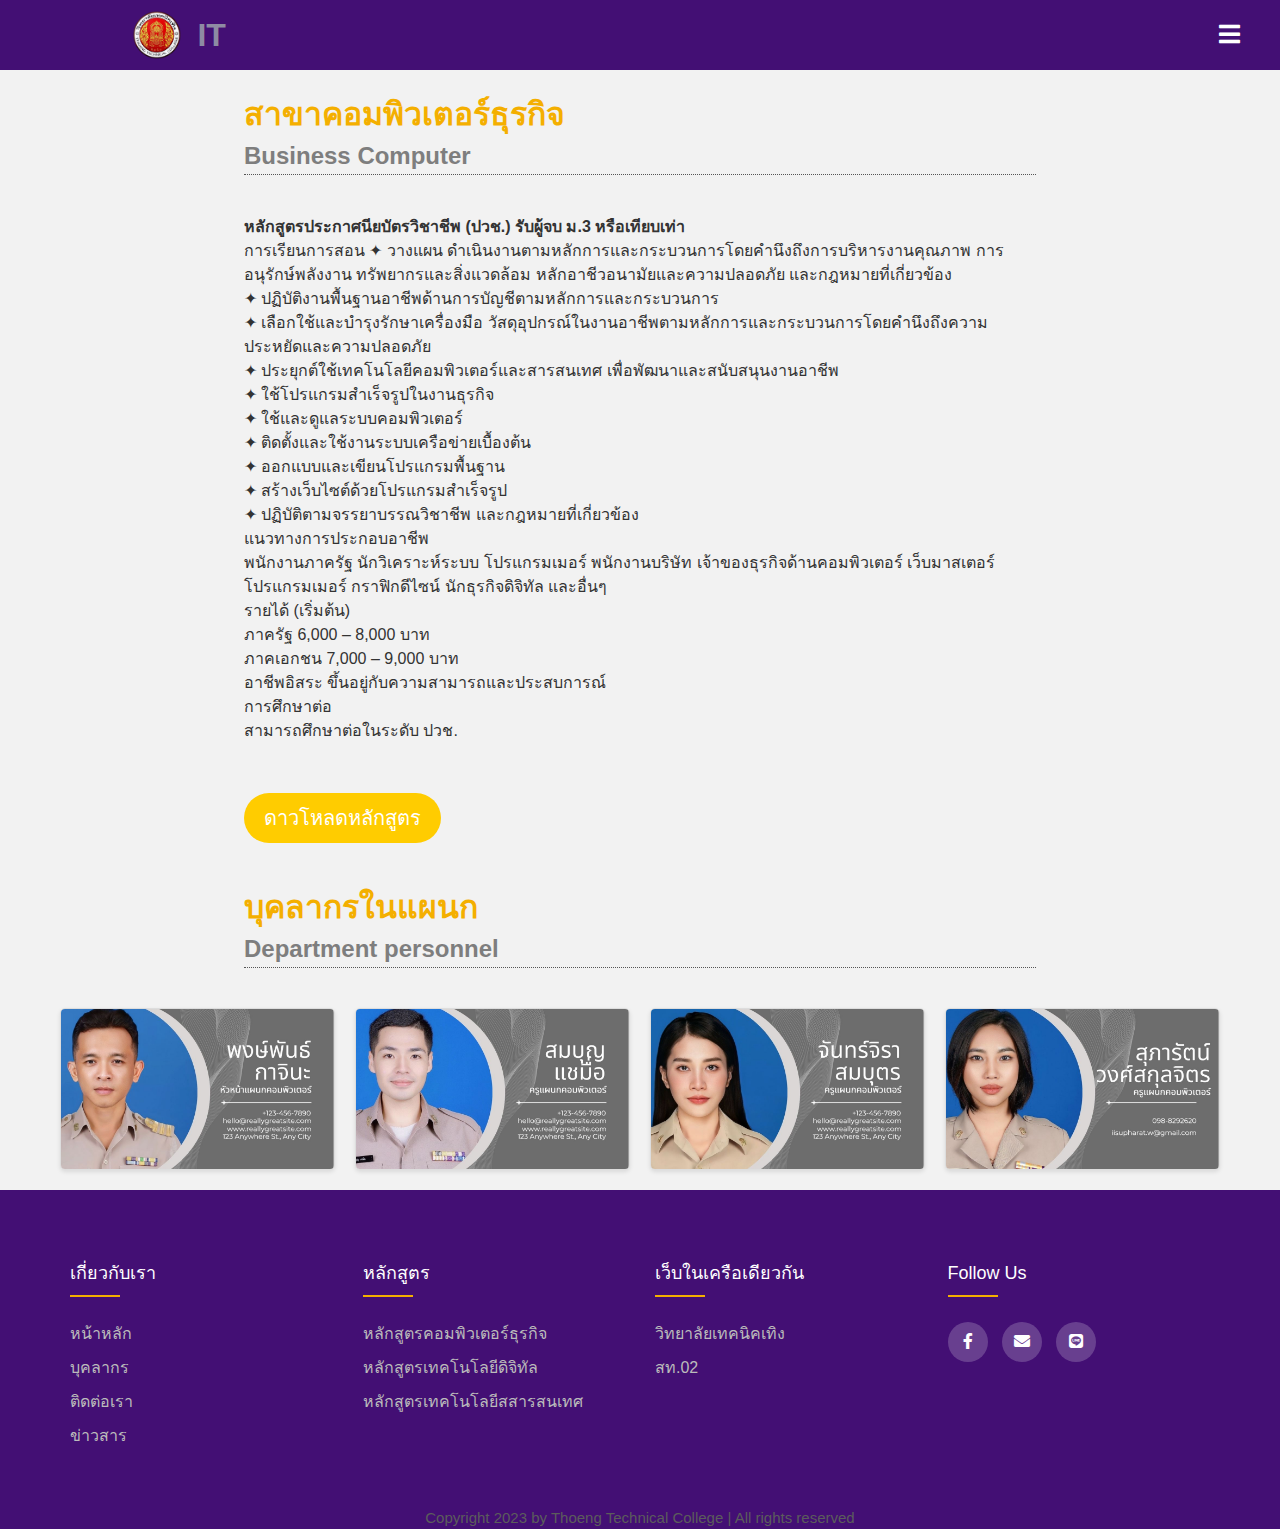
<file: Bisines computer.html>
<!DOCTYPE html>
<html lang="en">
<head>
    <meta charset="UTF-8">
    <meta name="viewport" content="width=device-width, initial-scale=1.0">
    <title>สาขาคอมพิวเตอร์ธุรกิจ</title>
    <link rel="icon" href="img/nnnnnn.png" type="image/x-icon">
    <link rel="stylesheet" href="https://cdnjs.cloudflare.com/ajax/libs/font-awesome/5.15.3/css/all.min.css"/>
    <link rel="stylesheet" href="styles/footer.css">
    <link rel="stylesheet" href="styles/All iT.css">
    <link rel="stylesheet" href="styles/navbar.css">
</head>
<body>

    <!-- navbar -->
    <nav>
        <div class="logo">
            <img src="img/nnnnnn.png" alt="Logo" class="logo-img">
            <div class="logo-text">
                <h2>เทคโนโลยีสารสนเทศ</h2>
                <h1> <a href="#">IT</a></h1>
                <h3>Information Technology </h3>
            </div>
        </div>
        <div class="menu-toggle" id="menuToggle">
            <i class="fas fa-bars"></i>
        </div>
        <ul id="menu">
          <li><a href="index.html">หน้าหลัก</a></li>
          <li>
            <a href="หลักสูตร.html">หลักสูตร</a>
            <ul>
                <li><a href="Digital.html">หลักสูตรเทคโนโลยีดิจิทัล</a></li>
                <li><a href="Bisines computer.html">หลักสูตรคอมพิวเตอร์ธุรกิจ</a></li>
                <li><a href="infomasion IT.html">หลักสูตรเทคโนโลยีสสารสนเทศ</a></li>
                 
            </ul>
        </li>
          <li><a href="บุคลากร.html">บุคลากร</a></li>
          <li><a href="ข่าวสาร.html">ข่าวสาร</a></li>
          <li>
            <a href="#">เกี่ยวกับเรา</a>
            <ul>
                <li><a href="https://www.youtube.com/watch?v=sLkXaR4uxLA">เพลงประจำวิทยาลัย</a></li>
                <li><a href="ติดต่อเรา.html">ติดต่อเรา</a></li>
            </ul>
        </li>
        </ul>
    </nav>



<script>
    // script.js
    document.addEventListener('DOMContentLoaded', function () {
        const menuToggle = document.getElementById('menuToggle');
        const menu = document.getElementById('menu');

        menuToggle.addEventListener('click', function () {
            menu.classList.toggle('show');
        });
    });
</script>


<!-- ส่วนข่าวสาร -->
<div class="hed">
    <h1>สาขาคอมพิวเตอร์ธุรกิจ</h1>
    <h2>Business Computer</h2>
</div>
<div class="txte">
    <h4>หลักสูตรประกาศนียบัตรวิชาชีพ (ปวช.) รับผู้จบ ม.3 หรือเทียบเท่า</h4>
    <p>
        การเรียนการสอน

        ✦ วางแผน ดําเนินงานตามหลักการและกระบวนการโดยคํานึงถึงการบริหารงานคุณภาพ การอนุรักษ์พลังงาน ทรัพยากรและสิ่งแวดล้อม หลักอาชีวอนามัยและความปลอดภัย
        
        และกฎหมายที่เกี่ยวข้อง<br>
        
        
        ✦ ปฏิบัติงานพื้นฐานอาชีพด้านการบัญชีตามหลักการและกระบวนการ<br>
        
        
        ✦ เลือกใช้และบํารุงรักษาเครื่องมือ วัสดุอุปกรณ์ในงานอาชีพตามหลักการและกระบวนการโดยคํานึงถึงความประหยัดและความปลอดภัย<br>
        
        
        ✦ ประยุกต์ใช้เทคโนโลยีคอมพิวเตอร์และสารสนเทศ เพื่อพัฒนาและสนับสนุนงานอาชีพ<br>
        
        
        ✦ ใช้โปรแกรมสําเร็จรูปในงานธุรกิจ<br>
        
        
        ✦ ใช้และดูแลระบบคอมพิวเตอร์<br>
        
        
        ✦ ติดตั้งและใช้งานระบบเครือข่ายเบื้องต้น<br>
        
        
        ✦ ออกแบบและเขียนโปรแกรมพื้นฐาน<br>
        
        
        ✦ สร้างเว็บไซต์ด้วยโปรแกรมสําเร็จรูป<br>
        
        
        ✦ ปฏิบัติตามจรรยาบรรณวิชาชีพ และกฎหมายที่เกี่ยวข้อง<br>
        
        
        
        แนวทางการประกอบอาชีพ<br>
        
        พนักงานภาครัฐ นักวิเคราะห์ระบบ โปรแกรมเมอร์ พนักงานบริษัท เจ้าของธุรกิจด้านคอมพิวเตอร์ เว็บมาสเตอร์ โปรแกรมเมอร์ กราฟิกดีไซน์ นักธุรกิจดิจิทัล และอื่นๆ<br>
        
        
        รายได้ (เริ่มต้น)<br>
        
        ภาครัฐ 6,000 – 8,000 บาท<br>
        
        
        ภาคเอกชน 7,000 – 9,000 บาท<br>
        
        
        อาชีพอิสระ ขึ้นอยู่กับความสามารถและประสบการณ์<br>
        
        
        
        การศึกษาต่อ<br>
        
        สามารถศึกษาต่อในระดับ ปวช.
    </p>
    <div class="view-all">
        <a href="#">ดาวโหลดหลักสูตร</a>
    </div>
</div>

<div class="hed">
    <h1>บุคลากรในแผนก</h1>
    <h2>Department personnel</h2>
</div>

<main class="news-grid">
    <div class="news-item">
        <img src="img/1.jpg" alt="ข่าว 1" onclick="openImageModal(this)">
    </div>
    <div class="news-item">
        <img src="img/2.jpg" alt="ข่าว 1" onclick="openImageModal(this)">
    </div>
    <div class="news-item">
        <img src="img/3.jpg" alt="ข่าว 1" onclick="openImageModal(this)">
    </div>
    <div class="news-item">
        <img src="img/4.jpg" alt="ข่าว 1" onclick="openImageModal(this)">
    </div>
</main>
<div id="imageModal" class="modal">
    <span class="close" onclick="closeImageModal()">&times;</span>
    <img class="modal-content" id="modalImage">
    <!-- ปุ่มปิดโมดอล -->
    <button class="close-btn" onclick="closeImageModal()">ปิด</button>
</div>

<script>
  function openImageModal(imgElement) {
    var modal = document.getElementById("imageModal");
    var modalImg = document.getElementById("modalImage");
    modal.style.display = "block";
    modalImg.src = imgElement.src;
}

function closeImageModal() {
    var modal = document.getElementById("imageModal");
    modal.style.display = "none";
}
</script>



     <!-- ส่วนท้าย -->

 <footer class="footer">
    <div class="container">
        <div class="row">
            <div class="footer-col">
                <h4>เกี่ยวกับเรา</h4>
                <ul>
                    <li><a href="index.html">หน้าหลัก</a></li>
                    <li><a href="บุคลากร.html">บุคลากร</a></li>
                    <li><a href="ติดต่อเรา.html">ติดต่อเรา</a></li>
                    <li><a href="ข่าวสาร.html">ข่าวสาร</a></li>
                </ul>
            </div>
            <div class="footer-col">
                <h4>หลักสูตร</h4>
                <ul>
                    <li><a href="Bisines computer.html">หลักสูตรคอมพิวเตอร์ธุรกิจ</a></li>
                    <li><a href="Digital.html">หลักสูตรเทคโนโลยีดิจิทัล</a></li>
                    <li><a href="infomasion IT.html">หลักสูตรเทคโนโลยีสสารสนเทศ</a></li>
                </ul>
            </div>
            <div class="footer-col">
                <h4>เว็บในเครือเดียวกัน</h4>
                <ul>
                    <li><a href="http://technicalthoeng.ac.th/index01.html">วิทยาลัยเทคนิคเทิง</a></li>
                    <li><a href="https://std2018.vec.go.th/web/Index.htm?mode=index">สท.02</a></li>
                </ul>
            </div>
            <div class="footer-col">
                <h4>follow us</h4>
                <div class="social-links">
                    <a href="https://www.facebook.com/BCthoeng"><i class="fab fa-facebook-f"></i></a> <!-- Facebook logo -->
                    <a href="#"><i class="fas fa-envelope"></i></a> <!-- Email logo -->
                    <a href="#"><i class="fab fa-line"></i></a> <!-- LINE logo -->
                </div>
            </div>
            
    <div class="tage">
        <p>Copyright 2023 by Thoeng Technical College | All rights reserved</p>
    </div>
</footer>
</body>
</html>
</file>
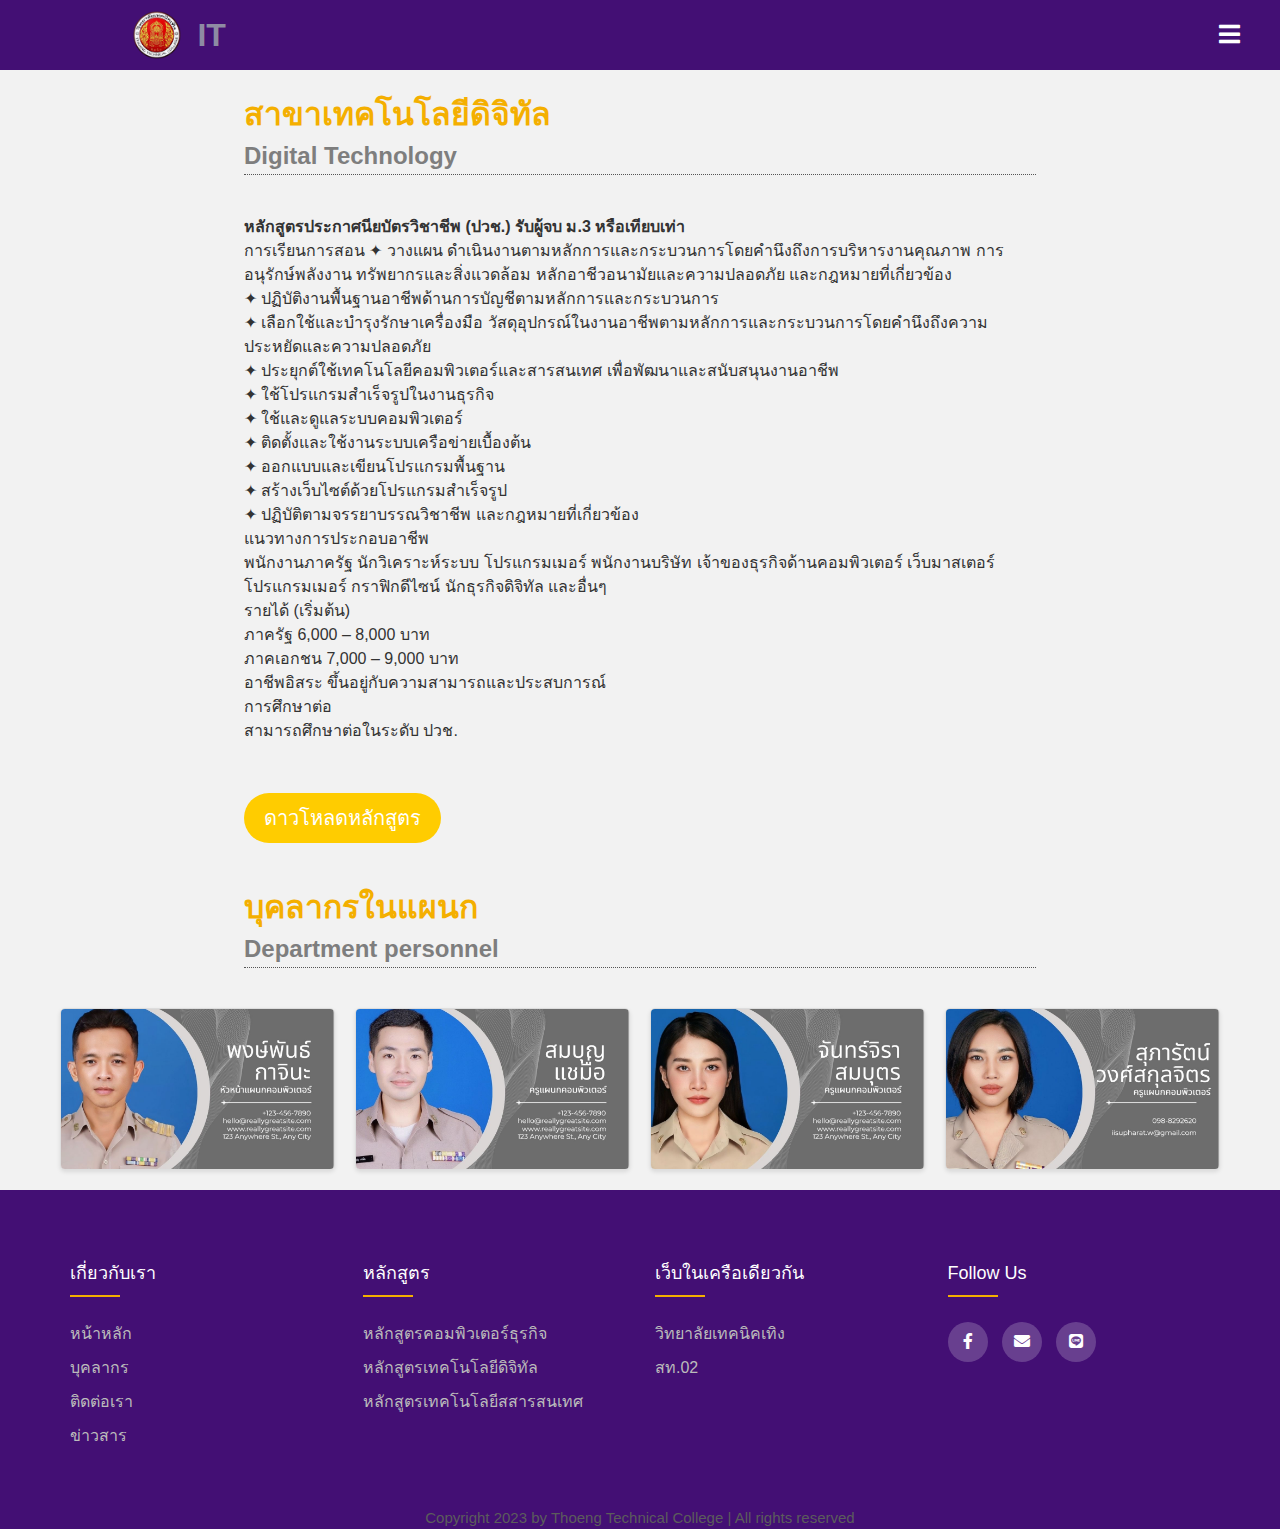
<file: Digital.html>
<!DOCTYPE html>
<html lang="en">
<head>
    <meta charset="UTF-8">
    <meta name="viewport" content="width=device-width, initial-scale=1.0">
    <title>สาขาวิชาเทคโนโลยีดิจิทัล</title>
    <link rel="icon" href="img/nnnnnn.png" type="image/x-icon">
    <link rel="stylesheet" href="https://cdnjs.cloudflare.com/ajax/libs/font-awesome/5.15.3/css/all.min.css"/>
    <link rel="stylesheet" href="styles/footer.css">
    <link rel="stylesheet" href="styles/All iT.css">
    <link rel="stylesheet" href="styles/navbar.css">
</head>
<body>

   <!-- navbar -->
   <nav>
    <div class="logo">
        <img src="img/nnnnnn.png" alt="Logo" class="logo-img">
        <div class="logo-text">
            <h2>เทคโนโลยีสารสนเทศ</h2>
            <h1> <a href="#">IT</a></h1>
            <h3>Information Technology </h3>
        </div>
    </div>
    <div class="menu-toggle" id="menuToggle">
        <i class="fas fa-bars"></i>
    </div>
    <ul id="menu">
      <li><a href="index.html">หน้าหลัก</a></li>
      <li>
        <a href="หลักสูตร.html">หลักสูตร</a>
        <ul>
            <li><a href="Digital.html">หลักสูตรเทคโนโลยีดิจิทัล</a></li>
            <li><a href="Bisines computer.html">หลักสูตรคอมพิวเตอร์ธุรกิจ</a></li>
            <li><a href="infomasion IT.html">หลักสูตรเทคโนโลยีสสารสนเทศ</a></li>
             
        </ul>
    </li>
      <li><a href="บุคลากร.html">บุคลากร</a></li>
      <li><a href="ข่าวสาร.html">ข่าวสาร</a></li>
      <li>
        <a href="#">เกี่ยวกับเรา</a>
        <ul>
            <li><a href="https://www.youtube.com/watch?v=sLkXaR4uxLA">เพลงประจำวิทยาลัย</a></li>
            <li><a href="ติดต่อเรา.html">ติดต่อเรา</a></li>
        </ul>
    </li>
    </ul>
</nav>




<script>
    // script.js
    document.addEventListener('DOMContentLoaded', function () {
        const menuToggle = document.getElementById('menuToggle');
        const menu = document.getElementById('menu');

        menuToggle.addEventListener('click', function () {
            menu.classList.toggle('show');
        });
    });
</script>


<!-- ส่วนข่าวสาร -->
<div class="hed">
    <h1>สาขาเทคโนโลยีดิจิทัล</h1>
    <h2>Digital Technology</h2>
</div>
<div class="txte">
    <h4>หลักสูตรประกาศนียบัตรวิชาชีพ (ปวช.) รับผู้จบ ม.3 หรือเทียบเท่า</h4>
    <p>
        การเรียนการสอน

        ✦ วางแผน ดําเนินงานตามหลักการและกระบวนการโดยคํานึงถึงการบริหารงานคุณภาพ การอนุรักษ์พลังงาน ทรัพยากรและสิ่งแวดล้อม หลักอาชีวอนามัยและความปลอดภัย
        
        และกฎหมายที่เกี่ยวข้อง<br>
        
        
        ✦ ปฏิบัติงานพื้นฐานอาชีพด้านการบัญชีตามหลักการและกระบวนการ<br>
        
        
        ✦ เลือกใช้และบํารุงรักษาเครื่องมือ วัสดุอุปกรณ์ในงานอาชีพตามหลักการและกระบวนการโดยคํานึงถึงความประหยัดและความปลอดภัย<br>
        
        
        ✦ ประยุกต์ใช้เทคโนโลยีคอมพิวเตอร์และสารสนเทศ เพื่อพัฒนาและสนับสนุนงานอาชีพ<br>
        
        
        ✦ ใช้โปรแกรมสําเร็จรูปในงานธุรกิจ<br>
        
        
        ✦ ใช้และดูแลระบบคอมพิวเตอร์<br>
        
        
        ✦ ติดตั้งและใช้งานระบบเครือข่ายเบื้องต้น<br>
        
        
        ✦ ออกแบบและเขียนโปรแกรมพื้นฐาน<br>
        
        
        ✦ สร้างเว็บไซต์ด้วยโปรแกรมสําเร็จรูป<br>
        
        
        ✦ ปฏิบัติตามจรรยาบรรณวิชาชีพ และกฎหมายที่เกี่ยวข้อง<br>
        
        
        
        แนวทางการประกอบอาชีพ<br>
        
        พนักงานภาครัฐ นักวิเคราะห์ระบบ โปรแกรมเมอร์ พนักงานบริษัท เจ้าของธุรกิจด้านคอมพิวเตอร์ เว็บมาสเตอร์ โปรแกรมเมอร์ กราฟิกดีไซน์ นักธุรกิจดิจิทัล และอื่นๆ<br>
        
        
        รายได้ (เริ่มต้น)<br>
        
        ภาครัฐ 6,000 – 8,000 บาท<br>
        
        
        ภาคเอกชน 7,000 – 9,000 บาท<br>
        
        
        อาชีพอิสระ ขึ้นอยู่กับความสามารถและประสบการณ์<br>
        
        
        
        การศึกษาต่อ<br>
        
        สามารถศึกษาต่อในระดับ ปวช.
    </p>
    <div class="view-all">
        <a href="#">ดาวโหลดหลักสูตร</a>
    </div>
</div>

<div class="hed">
    <h1>บุคลากรในแผนก</h1>
    <h2>Department personnel</h2>
</div>

<main class="news-grid">
    <div class="news-item">
        <img src="img/1.jpg" alt="ข่าว 1" onclick="openImageModal(this)">
    </div>
    <div class="news-item">
        <img src="img/2.jpg" alt="ข่าว 1" onclick="openImageModal(this)">
    </div>
    <div class="news-item">
        <img src="img/3.jpg" alt="ข่าว 1" onclick="openImageModal(this)">
    </div>
    <div class="news-item">
        <img src="img/4.jpg" alt="ข่าว 1" onclick="openImageModal(this)">
    </div>
</main>
<div id="imageModal" class="modal">
    <span class="close" onclick="closeImageModal()">&times;</span>
    <img class="modal-content" id="modalImage">
    <!-- ปุ่มปิดโมดอล -->
    <button class="close-btn" onclick="closeImageModal()">ปิด</button>
</div>

<script>
  function openImageModal(imgElement) {
    var modal = document.getElementById("imageModal");
    var modalImg = document.getElementById("modalImage");
    modal.style.display = "block";
    modalImg.src = imgElement.src;
}

function closeImageModal() {
    var modal = document.getElementById("imageModal");
    modal.style.display = "none";
}
</script>



    <!-- ส่วนท้าย -->

 <footer class="footer">
    <div class="container">
        <div class="row">
            <div class="footer-col">
                <h4>เกี่ยวกับเรา</h4>
                <ul>
                    <li><a href="index.html">หน้าหลัก</a></li>
                    <li><a href="บุคลากร.html">บุคลากร</a></li>
                    <li><a href="ติดต่อเรา.html">ติดต่อเรา</a></li>
                    <li><a href="ข่าวสาร.html">ข่าวสาร</a></li>
                </ul>
            </div>
            <div class="footer-col">
                <h4>หลักสูตร</h4>
                <ul>
                    <li><a href="Bisines computer.html">หลักสูตรคอมพิวเตอร์ธุรกิจ</a></li>
                    <li><a href="Digital.html">หลักสูตรเทคโนโลยีดิจิทัล</a></li>
                    <li><a href="infomasion IT.html">หลักสูตรเทคโนโลยีสสารสนเทศ</a></li>
                </ul>
            </div>
            <div class="footer-col">
                <h4>เว็บในเครือเดียวกัน</h4>
                <ul>
                    <li><a href="http://technicalthoeng.ac.th/index01.html">วิทยาลัยเทคนิคเทิง</a></li>
                    <li><a href="https://std2018.vec.go.th/web/Index.htm?mode=index">สท.02</a></li>
                </ul>
            </div>
            <div class="footer-col">
                <h4>follow us</h4>
                <div class="social-links">
                    <a href="https://www.facebook.com/BCthoeng"><i class="fab fa-facebook-f"></i></a> <!-- Facebook logo -->
                    <a href="#"><i class="fas fa-envelope"></i></a> <!-- Email logo -->
                    <a href="#"><i class="fab fa-line"></i></a> <!-- LINE logo -->
                </div>
            </div>
            
    <div class="tage">
        <p>Copyright 2023 by Thoeng Technical College | All rights reserved</p>
    </div>
</footer>
</body>
</html>
</file>
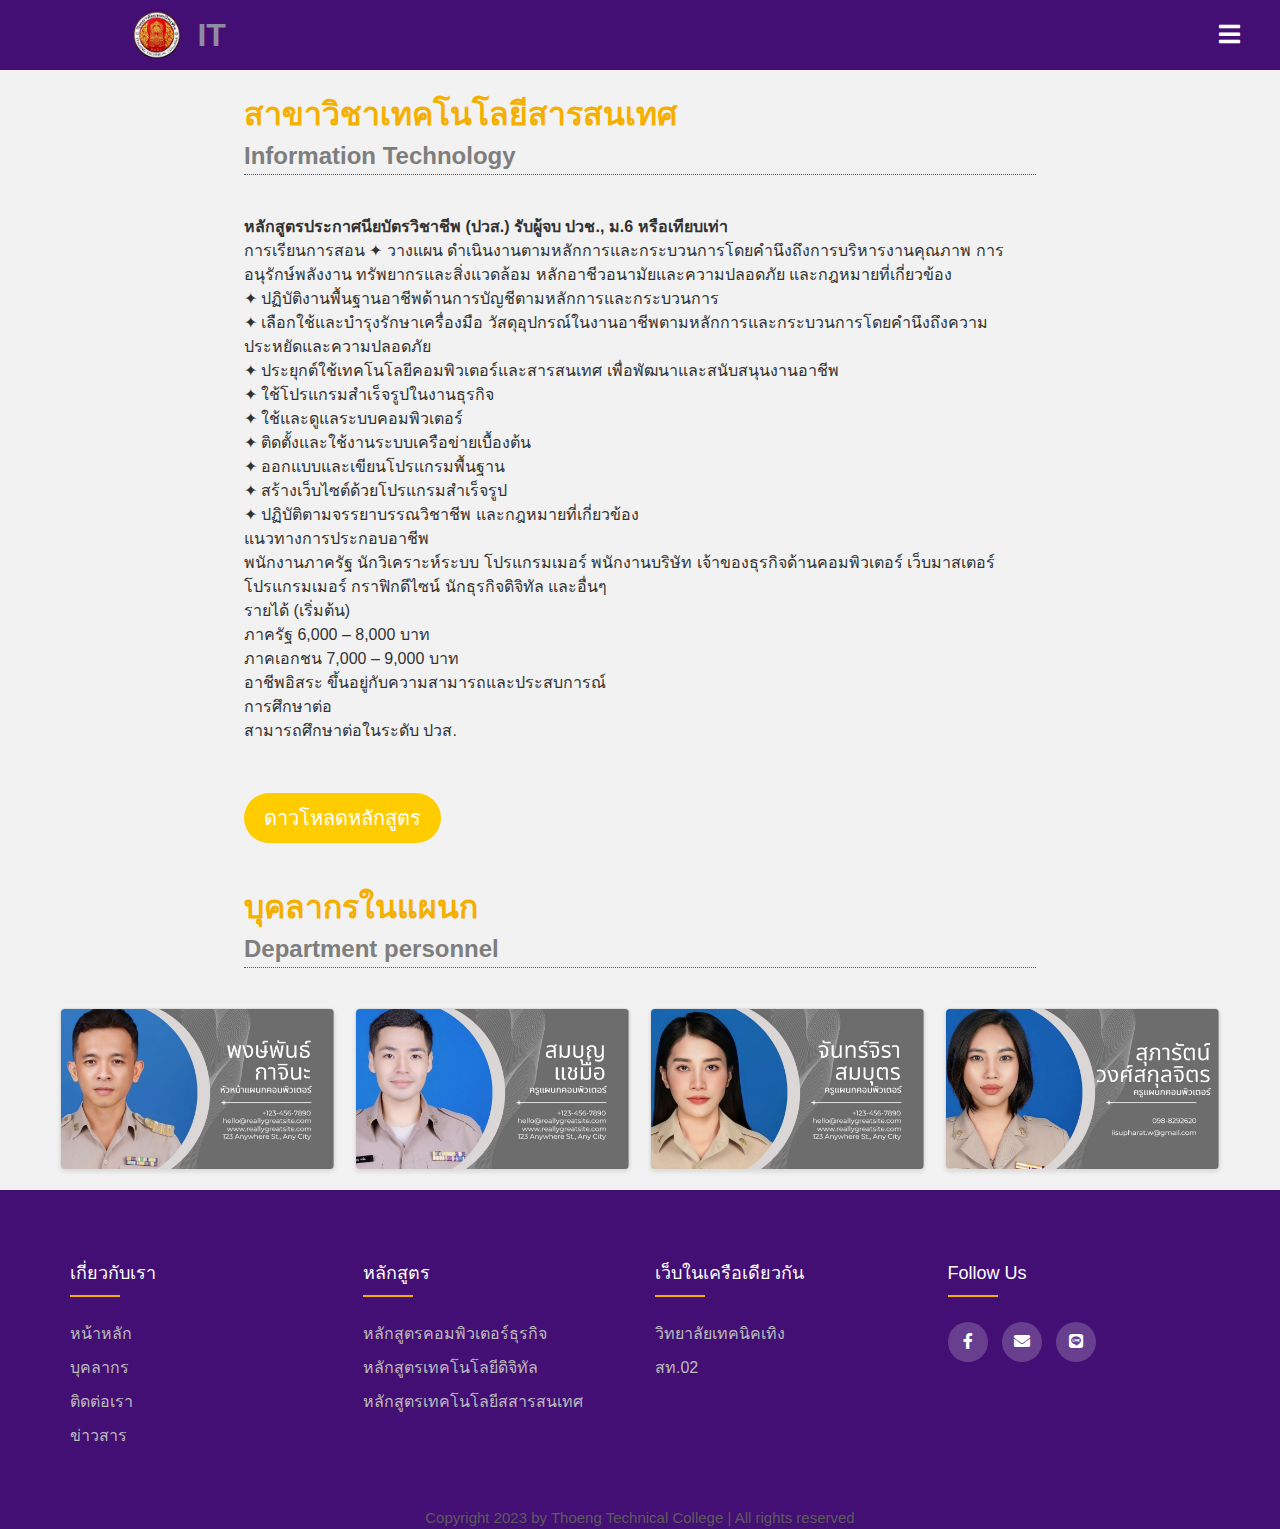
<file: infomasion IT.html>
<!DOCTYPE html>
<html lang="en">
<head>
    <meta charset="UTF-8">
    <meta name="viewport" content="width=device-width, initial-scale=1.0">
    <title>สาขาวิชาเทคโนโลยีสารสนเทศ</title>
    <link rel="icon" href="img/nnnnnn.png" type="image/x-icon">
    <link rel="stylesheet" href="https://cdnjs.cloudflare.com/ajax/libs/font-awesome/5.15.3/css/all.min.css"/>
    <link rel="stylesheet" href="styles/footer.css">
    <link rel="stylesheet" href="styles/All iT.css">
    <link rel="stylesheet" href="styles/navbar.css">
</head>
<body>

   <!-- navbar -->
   <nav>
    <div class="logo">
        <img src="img/nnnnnn.png" alt="Logo" class="logo-img">
        <div class="logo-text">
            <h2>เทคโนโลยีสารสนเทศ</h2>
            <h1> <a href="#">IT</a></h1>
            <h3>Information Technology </h3>
        </div>
    </div>
    <div class="menu-toggle" id="menuToggle">
        <i class="fas fa-bars"></i>
    </div>
    <ul id="menu">
      <li><a href="index.html">หน้าหลัก</a></li>
      <li>
        <a href="หลักสูตร.html">หลักสูตร</a>
        <ul>
            <li><a href="Digital.html">หลักสูตรเทคโนโลยีดิจิทัล</a></li>
            <li><a href="Bisines computer.html">หลักสูตรคอมพิวเตอร์ธุรกิจ</a></li>
            <li><a href="infomasion IT.html">หลักสูตรเทคโนโลยีสสารสนเทศ</a></li>
             
        </ul>
    </li>
      <li><a href="บุคลากร.html">บุคลากร</a></li>
      <li><a href="ข่าวสาร.html">ข่าวสาร</a></li>
      <li>
        <a href="#">เกี่ยวกับเรา</a>
        <ul>
            <li><a href="https://www.youtube.com/watch?v=sLkXaR4uxLA">เพลงประจำวิทยาลัย</a></li>
            <li><a href="ติดต่อเรา.html">ติดต่อเรา</a></li>
        </ul>
    </li>
    </ul>
</nav>




<script>
    // script.js
    document.addEventListener('DOMContentLoaded', function () {
        const menuToggle = document.getElementById('menuToggle');
        const menu = document.getElementById('menu');

        menuToggle.addEventListener('click', function () {
            menu.classList.toggle('show');
        });
    });
</script>


<!-- ส่วนข่าวสาร -->
<div class="hed">
    <h1>สาขาวิชาเทคโนโลยีสารสนเทศ</h1>
    <h2>Information Technology</h2>
</div>
<div class="txte">
    <h4>หลักสูตรประกาศนียบัตรวิชาชีพ (ปวส.) รับผู้จบ ปวช., ม.6 หรือเทียบเท่า</h4>
    <p>
        การเรียนการสอน

        ✦ วางแผน ดําเนินงานตามหลักการและกระบวนการโดยคํานึงถึงการบริหารงานคุณภาพ การอนุรักษ์พลังงาน ทรัพยากรและสิ่งแวดล้อม หลักอาชีวอนามัยและความปลอดภัย
        
        และกฎหมายที่เกี่ยวข้อง<br>
        
        
        ✦ ปฏิบัติงานพื้นฐานอาชีพด้านการบัญชีตามหลักการและกระบวนการ<br>
        
        
        ✦ เลือกใช้และบํารุงรักษาเครื่องมือ วัสดุอุปกรณ์ในงานอาชีพตามหลักการและกระบวนการโดยคํานึงถึงความประหยัดและความปลอดภัย<br>
        
        
        ✦ ประยุกต์ใช้เทคโนโลยีคอมพิวเตอร์และสารสนเทศ เพื่อพัฒนาและสนับสนุนงานอาชีพ<br>
        
        
        ✦ ใช้โปรแกรมสําเร็จรูปในงานธุรกิจ<br>
        
        
        ✦ ใช้และดูแลระบบคอมพิวเตอร์<br>
        
        
        ✦ ติดตั้งและใช้งานระบบเครือข่ายเบื้องต้น<br>
        
        
        ✦ ออกแบบและเขียนโปรแกรมพื้นฐาน<br>
        
        
        ✦ สร้างเว็บไซต์ด้วยโปรแกรมสําเร็จรูป<br>
        
        
        ✦ ปฏิบัติตามจรรยาบรรณวิชาชีพ และกฎหมายที่เกี่ยวข้อง<br>
        
        
        
        แนวทางการประกอบอาชีพ<br>
        
        พนักงานภาครัฐ นักวิเคราะห์ระบบ โปรแกรมเมอร์ พนักงานบริษัท เจ้าของธุรกิจด้านคอมพิวเตอร์ เว็บมาสเตอร์ โปรแกรมเมอร์ กราฟิกดีไซน์ นักธุรกิจดิจิทัล และอื่นๆ<br>
        
        
        รายได้ (เริ่มต้น)<br>
        
        ภาครัฐ 6,000 – 8,000 บาท<br>
        
        
        ภาคเอกชน 7,000 – 9,000 บาท<br>
        
        
        อาชีพอิสระ ขึ้นอยู่กับความสามารถและประสบการณ์<br>
        
        
        
        การศึกษาต่อ<br>
        
        สามารถศึกษาต่อในระดับ ปวส.
    </p>
    <div class="view-all">
        <a href="#">ดาวโหลดหลักสูตร</a>
    </div>
</div>

<div class="hed">
    <h1>บุคลากรในแผนก</h1>
    <h2>Department personnel</h2>
</div>

<main class="news-grid">
    <div class="news-item">
        <img src="img/1.jpg" alt="ข่าว 1" onclick="openImageModal(this)">
    </div>
    <div class="news-item">
        <img src="img/2.jpg" alt="ข่าว 1" onclick="openImageModal(this)">
    </div>
    <div class="news-item">
        <img src="img/3.jpg" alt="ข่าว 1" onclick="openImageModal(this)">
    </div>
    <div class="news-item">
        <img src="img/4.jpg" alt="ข่าว 1" onclick="openImageModal(this)">
    </div>
</main>
<div id="imageModal" class="modal">
    <span class="close" onclick="closeImageModal()">&times;</span>
    <img class="modal-content" id="modalImage">
    <!-- ปุ่มปิดโมดอล -->
    <button class="close-btn" onclick="closeImageModal()">ปิด</button>
</div>

<script>
  function openImageModal(imgElement) {
    var modal = document.getElementById("imageModal");
    var modalImg = document.getElementById("modalImage");
    modal.style.display = "block";
    modalImg.src = imgElement.src;
}

function closeImageModal() {
    var modal = document.getElementById("imageModal");
    modal.style.display = "none";
}
</script>



  <!-- ส่วนท้าย -->

  <footer class="footer">
    <div class="container">
        <div class="row">
            <div class="footer-col">
                <h4>เกี่ยวกับเรา</h4>
                <ul>
                    <li><a href="index.html">หน้าหลัก</a></li>
                    <li><a href="บุคลากร.html">บุคลากร</a></li>
                    <li><a href="ติดต่อเรา.html">ติดต่อเรา</a></li>
                    <li><a href="ข่าวสาร.html">ข่าวสาร</a></li>
                </ul>
            </div>
            <div class="footer-col">
                <h4>หลักสูตร</h4>
                <ul>
                    <li><a href="Bisines computer.html">หลักสูตรคอมพิวเตอร์ธุรกิจ</a></li>
                    <li><a href="Digital.html">หลักสูตรเทคโนโลยีดิจิทัล</a></li>
                    <li><a href="infomasion IT.html">หลักสูตรเทคโนโลยีสสารสนเทศ</a></li>
                </ul>
            </div>
            <div class="footer-col">
                <h4>เว็บในเครือเดียวกัน</h4>
                <ul>
                    <li><a href="http://technicalthoeng.ac.th/index01.html">วิทยาลัยเทคนิคเทิง</a></li>
                    <li><a href="https://std2018.vec.go.th/web/Index.htm?mode=index">สท.02</a></li>
                </ul>
            </div>
            <div class="footer-col">
                <h4>follow us</h4>
                <div class="social-links">
                    <a href="https://www.facebook.com/BCthoeng"><i class="fab fa-facebook-f"></i></a> <!-- Facebook logo -->
                    <a href="#"><i class="fas fa-envelope"></i></a> <!-- Email logo -->
                    <a href="#"><i class="fab fa-line"></i></a> <!-- LINE logo -->
                </div>
            </div>
            
    <div class="tage">
        <p>Copyright 2023 by Thoeng Technical College | All rights reserved</p>
    </div>
</footer>
</body>
</html>
</file>
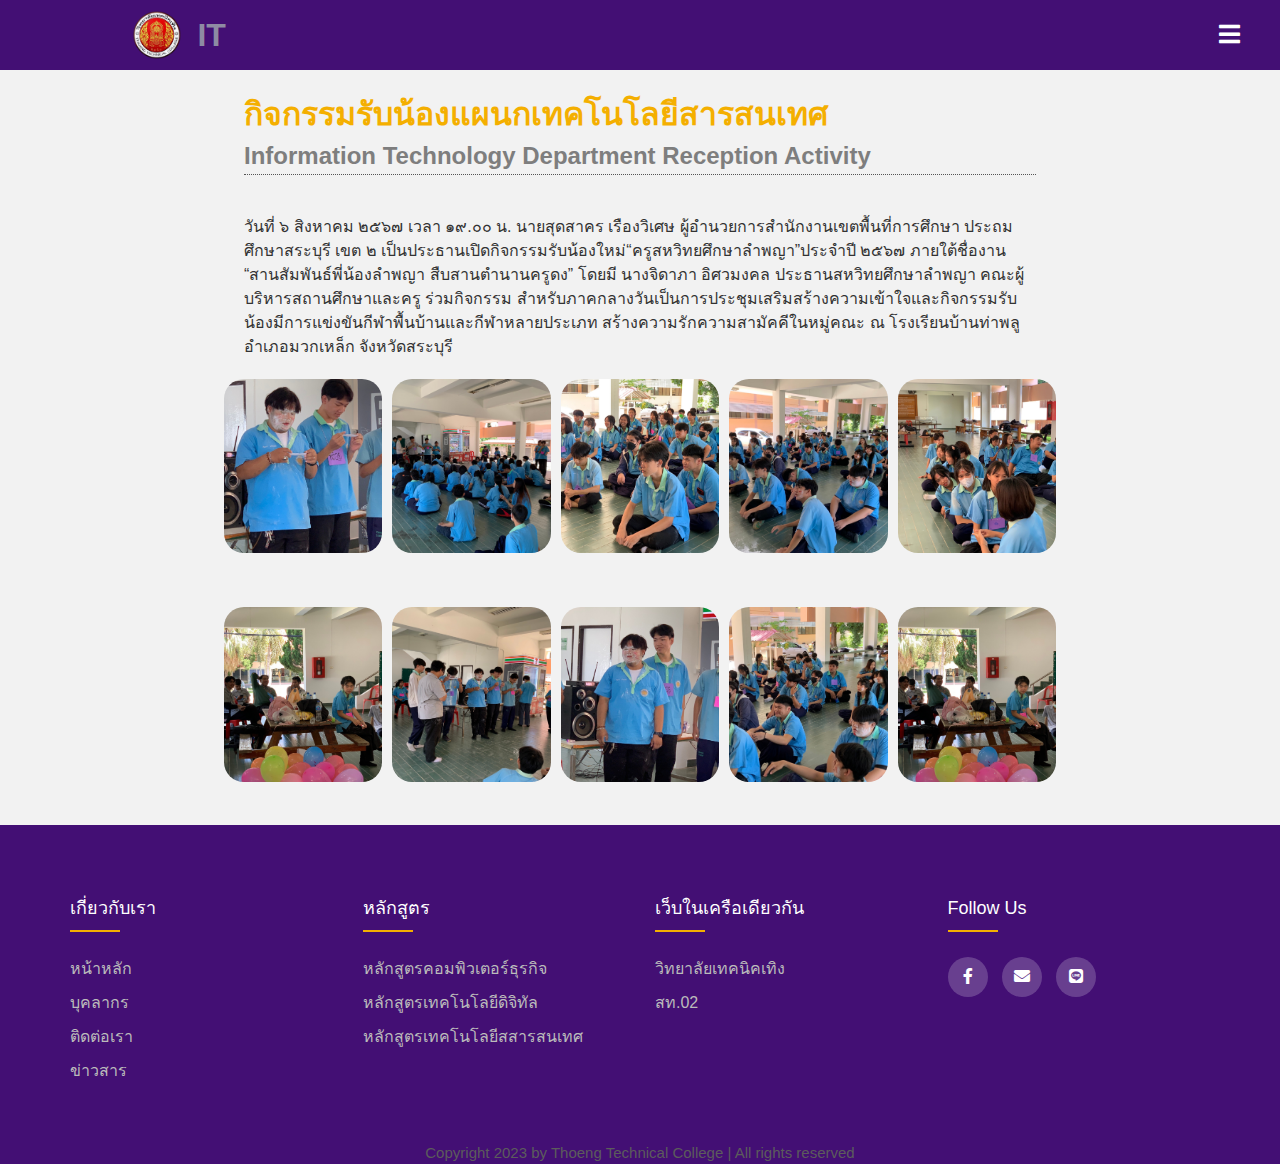
<file: กิจกรรมรับน้เอง.html>
<!DOCTYPE html>
<html lang="en">
<head>
    <meta charset="UTF-8">
    <meta name="viewport" content="width=device-width, initial-scale=1.0">
    <title>กิจกรรมรับน้อง</title>
    <link rel="icon" href="img/nnnnnn.png" type="image/x-icon">
    <link rel="stylesheet" href="https://cdnjs.cloudflare.com/ajax/libs/font-awesome/5.15.3/css/all.min.css"/>
    <link rel="stylesheet" href="styles/footer.css">
    <link rel="stylesheet" href="styles/ข่าวย่อย.css">
    <link rel="stylesheet" href="styles/navbar.css">
</head>
<body>

   <!-- navbar -->
   <nav>
    <div class="logo">
        <img src="img/nnnnnn.png" alt="Logo" class="logo-img">
        <div class="logo-text">
            <h2>เทคโนโลยีสารสนเทศ</h2>
            <h1> <a href="#">IT</a></h1>
            <h3>Information Technology </h3>
        </div>
    </div>
    <div class="menu-toggle" id="menuToggle">
        <i class="fas fa-bars"></i>
    </div>
    <ul id="menu">
      <li><a href="index.html">หน้าหลัก</a></li>
      <li>
        <a href="หลักสูตร.html">หลักสูตร</a>
        <ul>
            <li><a href="Digital.html">หลักสูตรเทคโนโลยีดิจิทัล</a></li>
            <li><a href="Bisines computer.html">หลักสูตรคอมพิวเตอร์ธุรกิจ</a></li>
            <li><a href="infomasion IT.html">หลักสูตรเทคโนโลยีสสารสนเทศ</a></li>
             
        </ul>
    </li>
      <li><a href="บุคลากร.html">บุคลากร</a></li>
      <li><a href="ข่าวสาร.html">ข่าวสาร</a></li>
      <li>
        <a href="#">เกี่ยวกับเรา</a>
        <ul>
            <li><a href="https://www.youtube.com/watch?v=sLkXaR4uxLA">เพลงประจำวิทยาลัย</a></li>
            <li><a href="ติดต่อเรา.html">ติดต่อเรา</a></li>
        </ul>
    </li>
    </ul>
</nav>




<script>
    // script.js
    document.addEventListener('DOMContentLoaded', function () {
        const menuToggle = document.getElementById('menuToggle');
        const menu = document.getElementById('menu');

        menuToggle.addEventListener('click', function () {
            menu.classList.toggle('show');
        });
    });
</script>


<!-- ส่วนข่าวสาร -->
<div class="hed">
    <h1>กิจกรรมรับน้องแผนกเทคโนโลยีสารสนเทศ</h1>
    <h2>Information Technology Department Reception Activity</h2>
</div>
<div class="txte">
    <p>
        วันที่ ๖ สิงหาคม ๒๕๖๗ เวลา ๑๙.๐๐ น. นายสุดสาคร เรืองวิเศษ ผู้อำนวยการสำนักงานเขตพื้นที่การศึกษา ประถมศึกษาสระบุรี เขต ๒ เป็นประธานเปิดกิจกรรมรับน้องใหม่“ครูสหวิทยศึกษาลำพญา”ประจำปี ๒๕๖๗ ภายใต้ชื่องาน “สานสัมพันธ์พี่น้องลำพญา สืบสานตำนานครูดง” โดยมี นางจิดาภา อิศวมงคล ประธานสหวิทยศึกษาลำพญา คณะผู้บริหารสถานศึกษาและครู ร่วมกิจกรรม สำหรับภาคกลางวันเป็นการประชุมเสริมสร้างความเข้าใจและกิจกรรมรับน้องมีการแข่งขันกีฬาพื้นบ้านและกีฬาหลายประเภท สร้างความรักความสามัคคีในหมู่คณะ ณ โรงเรียนบ้านท่าพลู อำเภอมวกเหล็ก จังหวัดสระบุรี
    </p>
</div>

<main class="news-grid">
    <div class="news-item">
        <img src="img-Activities/LINE_ALBUM_7867_๒๔๐๘๑๑_0.jpg" alt="ข่าว 1" onclick="openImageModal(this)">
    </div>
    <div class="news-item">
        <img src="img-Activities/LINE_ALBUM_7867_๒๔๐๘๑๑_1.jpg" alt="ข่าว 2" onclick="openImageModal(this)">
    </div>
    <div class="news-item">
        <img src="img-Activities/LINE_ALBUM_7867_๒๔๐๘๑๑_10.jpg" alt="ข่าว 3" onclick="openImageModal(this)">
    </div>
    <div class="news-item">
        <img src="img-Activities/LINE_ALBUM_7867_๒๔๐๘๑๑_9.jpg" alt="ข่าว 4" onclick="openImageModal(this)">
    </div>
    <div class="news-item">
        <img src="img-Activities/LINE_ALBUM_7867_๒๔๐๘๑๑_16.jpg" alt="ข่าว 5" onclick="openImageModal(this)">
    </div>
    <div class="news-item">
        <img src="img-Activities/LINE_ALBUM_7867_๒๔๐๘๑๑_11.jpg" alt="ข่าว 6" onclick="openImageModal(this)">
    </div>
    <div class="news-item">
        <img src="img-Activities/LINE_ALBUM_7867_๒๔๐๘๑๑_6.jpg" alt="ข่าว 7" onclick="openImageModal(this)">
    </div>
    <div class="news-item">
        <img src="img-Activities/LINE_ALBUM_7867_๒๔๐๘๑๑_4.jpg" alt="ข่าว 8" onclick="openImageModal(this)">
    </div>
    <div class="news-item">
        <img src="img-Activities/LINE_ALBUM_7867_๒๔๐๘๑๑_7.jpg" alt="ข่าว 9" onclick="openImageModal(this)">
    </div>
    <div class="news-item">
        <img src="img-Activities/LINE_ALBUM_7867_๒๔๐๘๑๑_11.jpg" alt="ข่าว 10" onclick="openImageModal(this)">
    </div>
</main>

<!-- โมดอลสำหรับรูปขยาย -->
<div id="imageModal" class="modal">
    <span class="close" onclick="closeImageModal()">&times;</span>
    <img class="modal-content" id="modalImage">
    <!-- ปุ่มปิดโมดอล -->
    <button class="close-btn" onclick="closeImageModal()">ปิด</button>
</div>

<script>
  function openImageModal(imgElement) {
    var modal = document.getElementById("imageModal");
    var modalImg = document.getElementById("modalImage");
    modal.style.display = "block";
    modalImg.src = imgElement.src;
}

function closeImageModal() {
    var modal = document.getElementById("imageModal");
    modal.style.display = "none";
}
</script>

    <!-- ส่วนท้าย -->

 <footer class="footer">
    <div class="container">
        <div class="row">
            <div class="footer-col">
                <h4>เกี่ยวกับเรา</h4>
                <ul>
                    <li><a href="index.html">หน้าหลัก</a></li>
                    <li><a href="บุคลากร.html">บุคลากร</a></li>
                    <li><a href="ติดต่อเรา.html">ติดต่อเรา</a></li>
                    <li><a href="ข่าวสาร.html">ข่าวสาร</a></li>
                </ul>
            </div>
            <div class="footer-col">
                <h4>หลักสูตร</h4>
                <ul>
                    <li><a href="Bisines computer.html">หลักสูตรคอมพิวเตอร์ธุรกิจ</a></li>
                    <li><a href="Digital.html">หลักสูตรเทคโนโลยีดิจิทัล</a></li>
                    <li><a href="infomasion IT.html">หลักสูตรเทคโนโลยีสสารสนเทศ</a></li>
                </ul>
            </div>
            <div class="footer-col">
                <h4>เว็บในเครือเดียวกัน</h4>
                <ul>
                    <li><a href="http://technicalthoeng.ac.th/index01.html">วิทยาลัยเทคนิคเทิง</a></li>
                    <li><a href="https://std2018.vec.go.th/web/Index.htm?mode=index">สท.02</a></li>
                </ul>
            </div>
            <div class="footer-col">
                <h4>follow us</h4>
                <div class="social-links">
                    <a href="https://www.facebook.com/BCthoeng"><i class="fab fa-facebook-f"></i></a> <!-- Facebook logo -->
                    <a href="#"><i class="fas fa-envelope"></i></a> <!-- Email logo -->
                    <a href="#"><i class="fab fa-line"></i></a> <!-- LINE logo -->
                </div>
            </div>
            
    <div class="tage">
        <p>Copyright 2023 by Thoeng Technical College | All rights reserved</p>
    </div>
</footer>
</body>
</html>
</file>
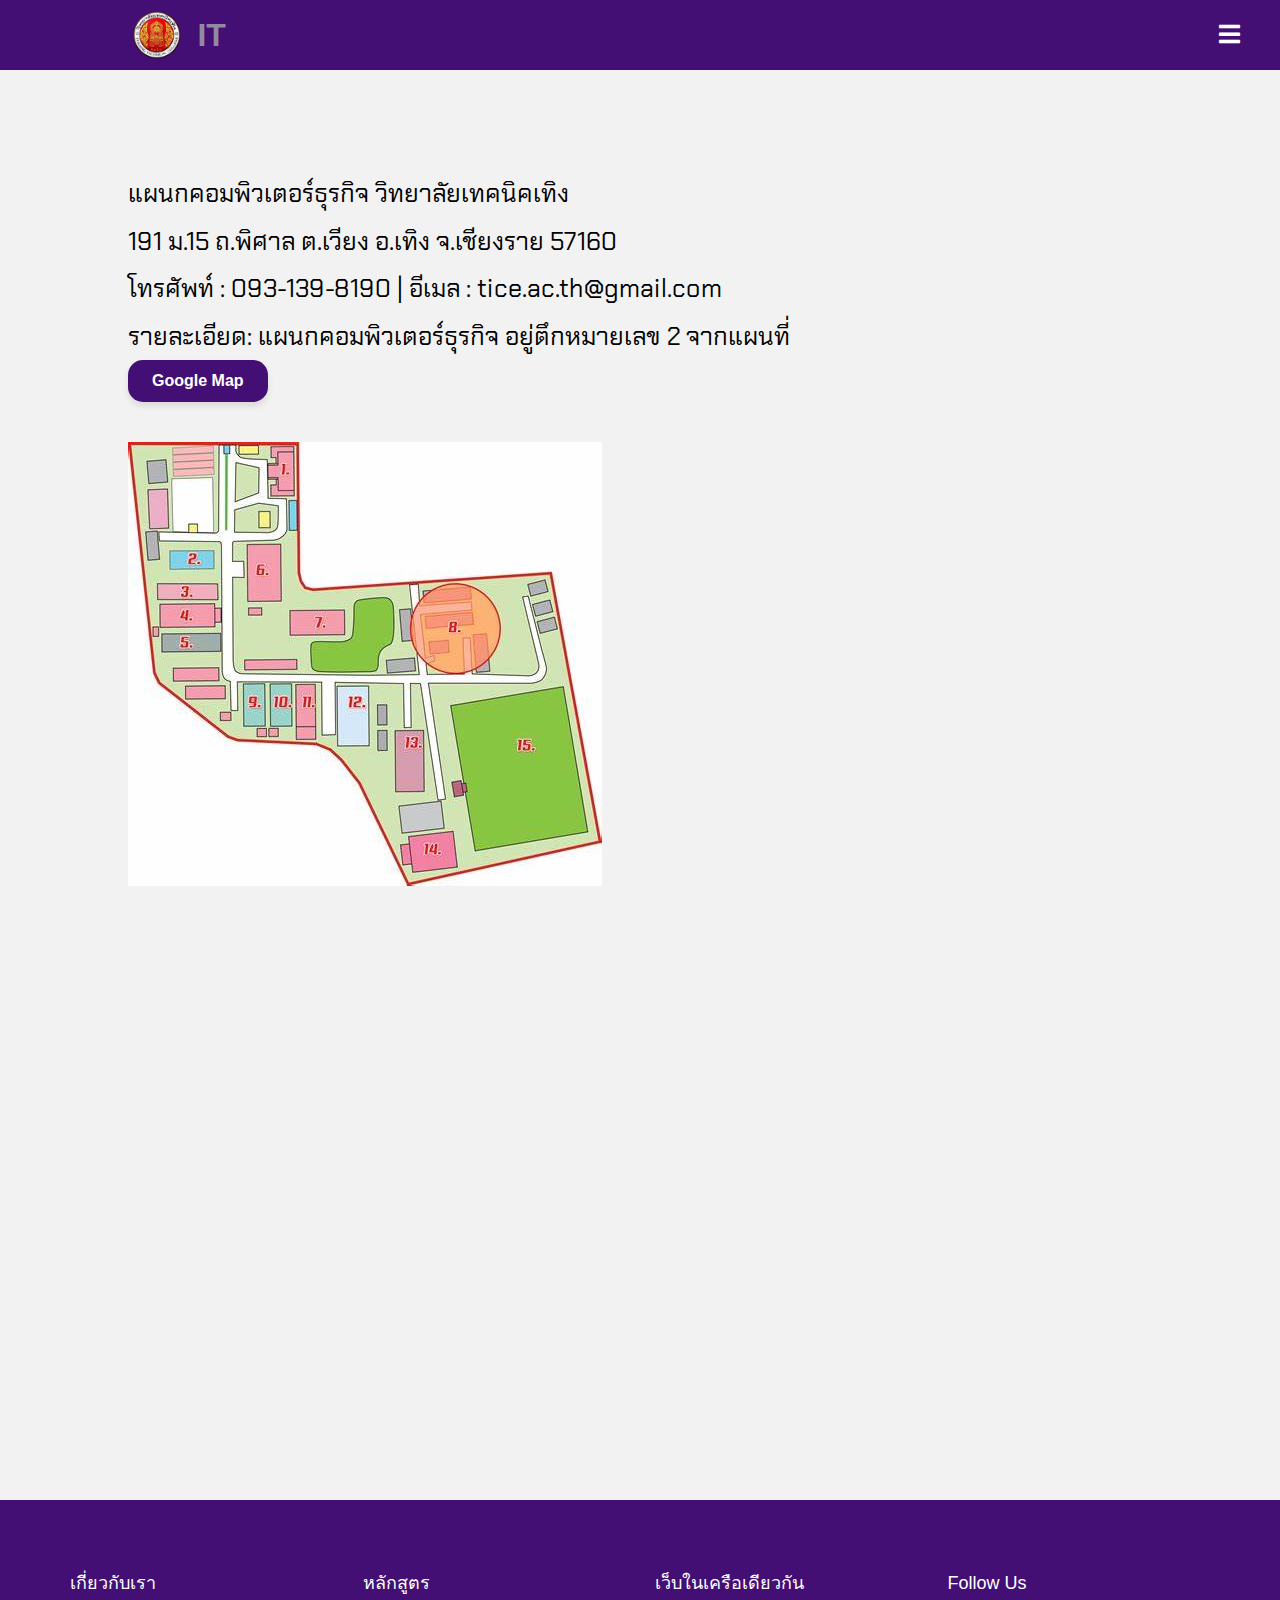
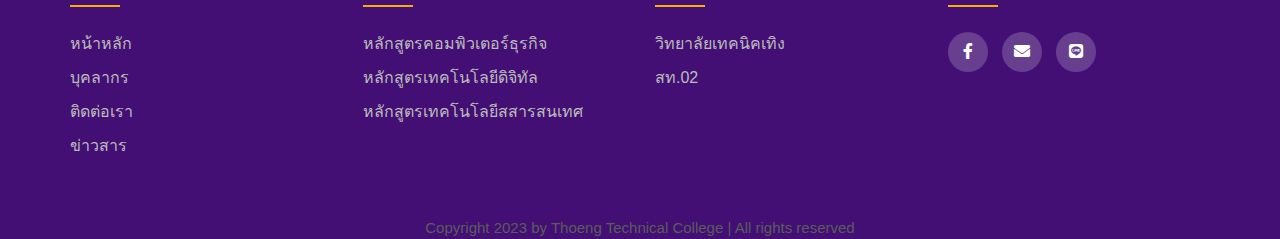
<file: ติดต่อเรา.html>
<!DOCTYPE html>
<html lang="en">
<head>
    <meta charset="UTF-8">
    <meta name="viewport" content="width=device-width, initial-scale=1.0">
    <title>ติดต่อเรา</title>
    <link rel="icon" href="img/nnnnnn.png" type="image/x-icon">
    <link rel="stylesheet" href="styles/คิดต่อเรา.css">
    <link rel="stylesheet" href="styles/footer.css">
    <link rel="stylesheet" href="https://cdnjs.cloudflare.com/ajax/libs/font-awesome/5.15.3/css/all.min.css"/>
</head>
<body>
    <!-- navbar -->
    <nav>
        <div class="logo">
            <img src="img/nnnnnn.png" alt="Logo" class="logo-img">
            <div class="logo-text">
                <h2>เทคโนโลยีสารสนเทศ</h2>
                <h1> <a href="#">IT</a></h1>
                <h3>Information Technology </h3>
            </div>
        </div>
        <div class="menu-toggle" id="menuToggle">
            <i class="fas fa-bars"></i>
        </div>
        <ul id="menu">
          <li><a href="index.html">หน้าหลัก</a></li>
          <li>
            <a href="หลักสูตร.html">หลักสูตร</a>
            <ul>
                <li><a href="Digital.html">หลักสูตรเทคโนโลยีดิจิทัล</a></li>
                <li><a href="Bisines computer.html">หลักสูตรคอมพิวเตอร์ธุรกิจ</a></li>
                <li><a href="infomasion IT.html">หลักสูตรเทคโนโลยีสสารสนเทศ</a></li>
                 
            </ul>
        </li>
          <li><a href="บุคลากร.html">บุคลากร</a></li>
          <li><a href="ข่าวสาร.html">ข่าวสาร</a></li>
          <li>
            <a href="#">เกี่ยวกับเรา</a>
            <ul>
                <li><a href="https://www.youtube.com/watch?v=sLkXaR4uxLA">เพลงประจำวิทยาลัย</a></li>
                <li><a href="ติดต่อเรา.html">ติดต่อเรา</a></li>
            </ul>
        </li>
        </ul>
    </nav>


<script>
    // script.js
    document.addEventListener('DOMContentLoaded', function () {
        const menuToggle = document.getElementById('menuToggle');
        const menu = document.getElementById('menu');

        menuToggle.addEventListener('click', function () {
            menu.classList.toggle('show');
        });
    });
</script>




<!-- ส่วนข้อความ -->
 <div class="contact">
    <div class="text">
        <p>แผนกคอมพิวเตอร์ธุรกิจ วิทยาลัยเทคนิคเทิง</p>
        <p>191 ม.15 ถ.พิศาล ต.เวียง อ.เทิง จ.เชียงราย 57160</p>
        <p>โทรศัพท์ : 093-139-8190 | อีเมล : tice.ac.th@gmail.com</p>
        <p>รายละเอียด: แผนกคอมพิวเตอร์ธุรกิจ อยู่ตึกหมายเลข 2 จากแผนที่</p>
        <a href="https://www.google.co.th/maps/place/%E0%B8%A7%E0%B8%B4%E0%B8%97%E0%B8%A2%E0%B8%B2%E0%B8%A5%E0%B8%B1%E0%B8%A2%E0%B9%80%E0%B8%97%E0%B8%84%E0%B8%99%E0%B8%B4%E0%B8%84%E0%B9%80%E0%B8%97%E0%B8%B4%E0%B8%87/@19.6831097,100.1964244,17z/data=!3m1!4b1!4m6!3m5!1s0x30d7be4745440135:0xf56b260bbfacc9b8!8m2!3d19.6831097!4d100.1989993!16s%2Fg%2F121_c82s?entry=ttu"><button class="button">Google Map</button></a>
    </div>
    <div class="MAPIT">
        <img src="img/map.jpg" alt="">
    </div>
    <div class="map">
        <iframe 
            src="https://www.google.com/maps/embed?pb=!1m18!1m12!1m3!1d789.7498742983237!2d100.19833734411647!3d19.682600854845237!2m3!1f0!2f0!3f0!3m2!1i1024!2i768!4f13.1!3m3!1m2!1s0x30d7be4745440135%3A0xf56b260bbfacc9b8!2z4Lin4Li04LiX4Lii4Liy4Lil4Lix4Lii4LmA4LiX4LiE4LiZ4Li04LiE4LmA4LiX4Li04LiH!5e0!3m2!1sen!2sth!4v1723368239300!5m2!1sen!2sth" 
            width="100%" 
            height="1000px" 
            style="border:0;" 
            allowfullscreen="" 
            loading="lazy" 
            referrerpolicy="no-referrer-when-downgrade">
        </iframe>
    </div>
</div>

 <!-- ส่วนท้าย -->

 <footer class="footer">
    <div class="container">
        <div class="row">
            <div class="footer-col">
                <h4>เกี่ยวกับเรา</h4>
                <ul>
                    <li><a href="index.html">หน้าหลัก</a></li>
                    <li><a href="บุคลากร.html">บุคลากร</a></li>
                    <li><a href="ติดต่อเรา.html">ติดต่อเรา</a></li>
                    <li><a href="ข่าวสาร.html">ข่าวสาร</a></li>
                </ul>
            </div>
            <div class="footer-col">
                <h4>หลักสูตร</h4>
                <ul>
                    <li><a href="Bisines computer.html">หลักสูตรคอมพิวเตอร์ธุรกิจ</a></li>
                    <li><a href="Digital.html">หลักสูตรเทคโนโลยีดิจิทัล</a></li>
                    <li><a href="infomasion IT.html">หลักสูตรเทคโนโลยีสสารสนเทศ</a></li>
                </ul>
            </div>
            <div class="footer-col">
                <h4>เว็บในเครือเดียวกัน</h4>
                <ul>
                    <li><a href="http://technicalthoeng.ac.th/index01.html">วิทยาลัยเทคนิคเทิง</a></li>
                    <li><a href="https://std2018.vec.go.th/web/Index.htm?mode=index">สท.02</a></li>
                </ul>
            </div>
            <div class="footer-col">
                <h4>follow us</h4>
                <div class="social-links">
                    <a href="https://www.facebook.com/BCthoeng"><i class="fab fa-facebook-f"></i></a> <!-- Facebook logo -->
                    <a href="#"><i class="fas fa-envelope"></i></a> <!-- Email logo -->
                    <a href="#"><i class="fab fa-line"></i></a> <!-- LINE logo -->
                </div>
            </div>
            
    <div class="tage">
        <p>Copyright 2023 by Thoeng Technical College | All rights reserved</p>
    </div>
</footer>

</body>
</html>
</file>
<file: styles/footer.css>
@import url('https://fonts.googleapis.com/css2?family=Poppins:wght@300;400;500;600;700&display=swap');
body{
	line-height: 1.5;
	font-family: 'Poppins', sans-serif;
}
*{
	margin:0;
	padding:0;
	box-sizing: border-box;
}
.container{
	max-width: 1170px;
	margin:auto;
}
.row{
	display: flex;
	flex-wrap: wrap;
}
ul{
	list-style: none;
}
.footer{
	background-color: #430F74;
    padding-top: 70px;
}
.footer-col{
   width: 25%;
   padding: 0 15px;
}
.footer-col h4{
	font-size: 18px;
	color: #ffffff;
	text-transform: capitalize;
	margin-bottom: 35px;
	font-weight: 500;
	position: relative;
}
.footer-col h4::before{
	content: '';
	position: absolute;
	left:0;
	bottom: -10px;
	background-color: #f4af00;
	height: 2px;
	box-sizing: border-box;
	width: 50px;
}
.footer-col ul li:not(:last-child){
	margin-bottom: 10px;
}
.footer-col ul li a{
	font-size: 16px;
	text-transform: capitalize;
	color: #ffffff;
	text-decoration: none;
	font-weight: 300;
	color: #bbbbbb;
	display: block;
	transition: all 0.3s ease;
}
.footer-col ul li a:hover{
	color: #ffffff;
	padding-left: 8px;
}
.footer-col .social-links a{
	display: inline-block;
	height: 40px;
	width: 40px;
	background-color: rgba(255,255,255,0.2);
	margin:0 10px 10px 0;
	text-align: center;
	line-height: 40px;
	border-radius: 50%;
	color: #ffffff;
	transition: all 0.5s ease;
}
.footer-col .social-links a:hover{
	color: #24262b;
	background-color: #f4af00;
}

/*responsive*/
@media(max-width: 767px){
  .footer-col{
    width: 50%;
    margin-bottom: 30px;
}
}
@media(max-width: 574px){
  .footer-col{
    width: 100%;
}
}

.tage{
	width: 100%;
	text-align: center;
	justify-content: center;
	padding-top: 5%;
	font-size: 12px;
}

.tage p{
	font-size: 15px;
	color: #5c5c5c;
}
</file>
<file: styles/All iT.css>
body {
    font-family: Arial, sans-serif;
    margin: 0;
    padding: 0;
    background-color: #f4f4f4;
    color: #333;
}

.hed {
    text-align: center;
    padding: 20px;
    width: 65%;
    margin: 0 auto;
}

.hed h1 {
    text-align: start;
    margin: 0;
    font-size: 2em;
    color: #f4af00;
}

.hed h2 {
    color: #7e7e7e;
    text-align: start;
    margin: 0;
    border-bottom: 1px dotted #555555;
}

.txte{
    text-align: start;
    padding: 20px;
    width: 65%;
    margin: 0 auto;
}

.news-grid {
    display: grid;
    grid-template-columns: repeat(4, 1fr);
    gap: 20px;
    padding: 20px;
    max-width: 1200px;
    margin: 0 auto;
}

.news-item {
    background-color: white;
    border: 1px solid #ddd;
    border-radius: 5px;
    overflow: hidden;
    box-shadow: 0 2px 4px rgba(0, 0, 0, 0.1);
}

.news-item img {
    width: 100%;
    height: auto;
    display: block;
}

.news-item p {
    padding: 15px;
    margin: 0;
    font-size: 1em;
}

.date {
    color: rgb(175, 175, 175);
    font-size: 10px;
}


/* สไตล์ของโมดอล */
.modal {
    display: none; 
    position: fixed; 
    z-index: 1; 
    padding-top: 200px; 
    left: 0;
    top: 0;
    width: 100%; 
    height: 100%; 
    overflow: auto; 
    background-color: rgba(0, 0, 0, 0.8); 
}

.modal-content {
    margin: auto;
    display: block;
    width: 80%;
    max-width: 700px;
}

/* ปุ่มปิด */
.close {
    position: absolute;
    top: 15px;
    right: 35px;
    color: #fff;
    font-size: 40px;
    font-weight: bold;
    transition: 0.3s;
}

.close:hover,
.close:focus {
    color: #bbb;
    text-decoration: none;
    cursor: pointer;
}

/* สไตล์ปุ่มปิด */
.close-btn {
    display: block;
    margin: 20px auto;
    padding: 10px 20px;
    background-color: #f44336;
    color: white;
    border: none;
    cursor: pointer;
    font-size: 18px;
    border-radius: 5px;
}

.close-btn:hover {
    background-color: #d32f2f;
}


.view-all {
    text-align: start; /* Ensures the button is centered */
    margin-top: 50px;
}

.view-all a {
    background-color: #FFCC00;
    border: none;
    padding: 10px 20px;
    font-size: 20px;
    color: #fff;
    border-radius: 25px;
    cursor: pointer;
    transition: background-color 0.3s;
    text-decoration: none;
    display: inline-block; /* Allows it to be centered within .view-all */
}


.view-all a:focus,
.view-all a:active {
    outline: none;
    border: none;
}

.view-all a:hover {
    background-color: #430F74;
}

/* Responsive Design */
@media screen and (max-width: 1200px) {
    .news-grid {
        grid-template-columns: repeat(4, 1fr);
    }
}

@media screen and (max-width: 992px) {
    .hed {
        width: 80%;
    }

    .news-grid {
        grid-template-columns: repeat(3, 1fr);
    }
}

@media screen and (max-width: 768px) {
    .hed {
        width: 90%;
    }

    .news-grid {
        grid-template-columns: repeat(2, 1fr);
    }
}

@media screen and (max-width: 576px) {
    .hed h1 {
        font-size: 1.5em;
    }

    .news-grid {
        grid-template-columns: 1fr;
    }
    
    .news-item p {
        font-size: 0.9em;
    }
}
</file>
<file: styles/navbar.css>
@import url('https://fonts.googleapis.com/css2?family=Raleway:ital,wght@0,100..900;1,100..900&display=swap');
@import url('https://fonts.googleapis.com/css2?family=Chakra+Petch:ital,wght@0,300;0,400;0,500;0,600;0,700;1,300;1,400;1,500;1,600;1,700&family=Raleway:ital,wght@0,100..900;1,100..900&display=swap');

* {
    margin: 0;
    padding: 0;
    box-sizing: border-box;
    font-family: Arial, Helvetica, sans-serif;
}

body {
    background: #f2f2f2;
}



/* navbar */
nav {
    background: #430f74;
    position: relative;
    z-index: 2;
    position: sticky;
    top: 0;

}

nav::after {
    content: '';
    clear: both;
    display: table;
}

nav .logo {
    width: 40%;
    float: left;
    display: flex;
    align-items: center;
    padding: 10px 50px;
}

nav .logo .logo-img {
    height: 50px; /* ปรับขนาดโลโก้ตามต้องการ */
    margin-right: 15px;
    padding-left: 20%;
}

nav .logo .logo-text h2,
nav .logo .logo-text h3 {
    color: white;
    margin: 0;
}
@media (min-width: 1584px) {
    nav .logo .logo-text h1 {
        display: none;
    }
}
@media (max-width: 1584px) {
    nav .logo .logo-text h2,
    nav .logo .logo-text h3 {
        display: none;
    }
}

nav .logo .logo-text h1 a{
    color: #8E8BA3;
    text-decoration: none;
}
nav .logo .logo-text h1 a:hover{
    color: #f2f2f2;
}
nav .logo .logo-text h2 {
    color: #8E8BA3;
    font-family: "Chakra Petch", sans-serif;
    font-size: 24px;
}

nav .logo .logo-text h3 {
    font-family: "Raleway", sans-serif;
    font-size: 16px;
}

.menu-toggle {
    display: none;
    float: right;
    font-size: 24px;
    color: white;
    line-height: 70px;
    padding-right: 40px;
    cursor: pointer;
}

nav ul {
    float: right;
    list-style: none;
    margin-right: 40px;
    position: relative;
    margin-right: 15%;
}

nav ul li {
    float: left;
    display: inline-block;
    background: #430f74;
    margin: 0 20px;
}

nav ul li a {
    color: #8E8BA3;
    text-decoration: none;
    line-height: 70px;
    font-size: 18px;
    padding: 8px 15px;
    position: relative; /* ต้องการสำหรับตำแหน่งของลูกเล่น */
    transition: color 0.3s ease, border-bottom 0.3s ease, transform 0.3s ease;
}


/* เปลี่ยนแปลงเมื่อ hover */
nav ul li a:hover {
    color: #fff; /* สีของข้อความ */
    border-bottom: 2px solid #6E22B7; /* เส้นขอบด้านล่าง */
    transform: translateY(-3px); /* ยกขึ้นเล็กน้อย */
}

/* สไตล์เส้นขอบที่ปรากฏได้ดีขึ้น */
nav ul li a::after {
    content: '';
    position: absolute;
    left: 0;
    bottom: 0;
    width: 100%;
    height: 2px;
    background: #872AF2;
    transform: scaleX(0);
    transition: transform 0.3s ease;
}

/* เปลี่ยนแปลงเมื่อ hover */
nav ul li a:hover::after {
    transform: scaleX(1);
}






nav ul li ul li a {
    font-size: 15px;
}

nav ul ul {
    width: 400px;
    position: absolute;
    top: 90px;
    opacity: 0;
    visibility: hidden;
    transition: top .3s;
}

nav ul ul ul {
    border-top: none;
}

nav ul li:hover > ul {
    top: 70px;
    opacity: 1;
    visibility: visible;
}

nav ul ul li {
    position: relative;
    margin: 0px;
    width: 70%;
    float: none;
    display: list-item;
    border-bottom: 1px solid rgba(0,0,0,0.3);
}

nav ul ul li a {
    padding: 10px 15px;
    line-height: 50px;
}

nav ul ul ul li {
    position: relative;
    top: -70px;
    left: 150px;
}

/* CSS สำหรับ Hamburger Menu */
@media (max-width: 1488px) {
    .menu-toggle {
        display: block;
    }

    nav ul {
        float: none;
        clear: both;
        position: static;
        width: 100%;
        display: none;
    }

    nav ul.show {
        display: block;
    }

    nav ul li {
        float: none;
        display: block;
        width: 100%;
    }

    nav ul ul {
        position: static;
        display: none;
    }

    nav ul li:hover > ul {
        display: block;
    }
}
</file>
<file: styles/ข่าวย่อย.css>
body {
    font-family: Arial, sans-serif;
    margin: 0;
    padding: 0;
    background-color: #f4f4f4;
    color: #333;
}

.hed {
    text-align: center;
    padding: 20px;
    width: 65%;
    margin: 0 auto;
}

.hed h1 {
    text-align: start;
    margin: 0;
    font-size: 2em;
    color: #f4af00;
}

.hed h2 {
    color: #7e7e7e;
    text-align: start;
    margin: 0;
    border-bottom: 1px dotted #555555;
}

.txte{
    text-align: start;
    padding: 20px;
    width: 65%;
    margin: 0 auto;
}

/* กำหนดเลย์เอาท์แบบกริดสำหรับข่าว */
.news-grid {
    width: 65%;
    margin: 0 auto;
    display: grid;
    grid-template-columns: repeat(5, 1fr); /* สร้าง 5 คอลัมน์ */
    grid-template-rows: repeat(2, 1fr); /* สร้าง 2 แถว */
    gap: 10px; /* ช่องว่างระหว่างแต่ละรายการ */

}

.news-item img {
    width: 100%;
    height: 80%;
    object-fit: cover; /* ปรับขนาดรูปภาพตามกรอบ */
    border-radius: 20px;
}

/* สไตล์ของโมดอล */
.modal {
    display: none; 
    position: fixed; 
    z-index: 1; 
    padding-top: 60px; 
    left: 0;
    top: 0;
    width: 100%; 
    height: 100%; 
    overflow: auto; 
    background-color: rgba(0, 0, 0, 0.8); 
}

.modal-content {
    margin: auto;
    display: block;
    width: 80%;
    max-width: 700px;
}

/* ปุ่มปิด */
.close {
    position: absolute;
    top: 15px;
    right: 35px;
    color: #fff;
    font-size: 40px;
    font-weight: bold;
    transition: 0.3s;
}

.close:hover,
.close:focus {
    color: #bbb;
    text-decoration: none;
    cursor: pointer;
}

/* สไตล์ปุ่มปิด */
.close-btn {
    display: block;
    margin: 20px auto;
    padding: 10px 20px;
    background-color: #f44336;
    color: white;
    border: none;
    cursor: pointer;
    font-size: 18px;
    border-radius: 5px;
}

.close-btn:hover {
    background-color: #d32f2f;
}

/* Media Queries สำหรับหน้าจอขนาดต่างๆ */

/* หน้าจอกว้าง 1024px หรือน้อยกว่า: เปลี่ยนเป็น 4 คอลัมน์ */
@media (max-width: 1024px) {
    .news-grid {
        grid-template-columns: repeat(4, 1fr); /* 4 คอลัมน์ */
    }
}

/* หน้าจอกว้าง 768px หรือน้อยกว่า: เปลี่ยนเป็น 2 คอลัมน์ */
@media (max-width: 768px) {
    .news-grid {
        grid-template-columns: repeat(2, 1fr); /* 2 คอลัมน์ */
        grid-template-rows: auto; /* แถวปรับอัตโนมัติ */
    }
}

/* หน้าจอกว้าง 480px หรือน้อยกว่า: เปลี่ยนเป็น 1 คอลัมน์ */
@media (max-width: 480px) {
    .news-grid {
        grid-template-columns: 1fr; /* 1 คอลัมน์ */
        grid-template-rows: auto; /* แถวปรับอัตโนมัติ */
    }
}
</file>
<file: styles/คิดต่อเรา.css>
@import url('https://fonts.googleapis.com/css2?family=Raleway:ital,wght@0,100..900;1,100..900&display=swap');
@import url('https://fonts.googleapis.com/css2?family=Chakra+Petch:ital,wght@0,300;0,400;0,500;0,600;0,700;1,300;1,400;1,500;1,600;1,700&family=Raleway:ital,wght@0,100..900;1,100..900&display=swap');

* {
    margin: 0;
    padding: 0;
    box-sizing: border-box;
    font-family: Arial, Helvetica, sans-serif;
}

body {
    background: #f2f2f2;
}



/* navbar */
nav {
    background: #430f74;
    position: relative;
    z-index: 2;
    position: sticky;
    top: 0;

}

nav::after {
    content: '';
    clear: both;
    display: table;
}

nav .logo {
    width: 40%;
    float: left;
    display: flex;
    align-items: center;
    padding: 10px 50px;
}

nav .logo .logo-img {
    height: 50px; /* ปรับขนาดโลโก้ตามต้องการ */
    margin-right: 15px;
    padding-left: 20%;
}

nav .logo .logo-text h2,
nav .logo .logo-text h3 {
    color: white;
    margin: 0;
}
@media (min-width: 1584px) {
    nav .logo .logo-text h1 {
        display: none;
    }
}
@media (max-width: 1584px) {
    nav .logo .logo-text h2,
    nav .logo .logo-text h3 {
        display: none;
    }
}

nav .logo .logo-text h1 a{
    color: #8E8BA3;
    text-decoration: none;
}
nav .logo .logo-text h1 a:hover{
    color: #f2f2f2;
}
nav .logo .logo-text h2 {
    color: #8E8BA3;
    font-family: "Chakra Petch", sans-serif;
    font-size: 24px;
}

nav .logo .logo-text h3 {
    font-family: "Raleway", sans-serif;
    font-size: 16px;
}

.menu-toggle {
    display: none;
    float: right;
    font-size: 24px;
    color: white;
    line-height: 70px;
    padding-right: 40px;
    cursor: pointer;
}

nav ul {
    float: right;
    list-style: none;
    margin-right: 40px;
    position: relative;
    margin-right: 15%;
}

nav ul li {
    float: left;
    display: inline-block;
    background: #430f74;
    margin: 0 20px;
}

nav ul li a {
    color: #8E8BA3;
    text-decoration: none;
    line-height: 70px;
    font-size: 18px;
    padding: 8px 15px;
    position: relative; /* ต้องการสำหรับตำแหน่งของลูกเล่น */
    transition: color 0.3s ease, border-bottom 0.3s ease, transform 0.3s ease;
}


/* เปลี่ยนแปลงเมื่อ hover */
nav ul li a:hover {
    color: #fff; /* สีของข้อความ */
    border-bottom: 2px solid #6E22B7; /* เส้นขอบด้านล่าง */
    transform: translateY(-3px); /* ยกขึ้นเล็กน้อย */
}

/* สไตล์เส้นขอบที่ปรากฏได้ดีขึ้น */
nav ul li a::after {
    content: '';
    position: absolute;
    left: 0;
    bottom: 0;
    width: 100%;
    height: 2px;
    background: #872AF2;
    transform: scaleX(0);
    transition: transform 0.3s ease;
}

/* เปลี่ยนแปลงเมื่อ hover */
nav ul li a:hover::after {
    transform: scaleX(1);
}






nav ul li ul li a {
    font-size: 15px;
}

nav ul ul {
    width: 400px;
    position: absolute;
    top: 90px;
    opacity: 0;
    visibility: hidden;
    transition: top .3s;
}

nav ul ul ul {
    border-top: none;
}

nav ul li:hover > ul {
    top: 70px;
    opacity: 1;
    visibility: visible;
}

nav ul ul li {
    position: relative;
    margin: 0px;
    width: 70%;
    float: none;
    display: list-item;
    border-bottom: 1px solid rgba(0,0,0,0.3);
}

nav ul ul li a {
    padding: 10px 15px;
    line-height: 50px;
}

nav ul ul ul li {
    position: relative;
    top: -70px;
    left: 150px;
}

/* CSS สำหรับ Hamburger Menu */
@media (max-width: 1488px) {
    .menu-toggle {
        display: block;
    }

    nav ul {
        float: none;
        clear: both;
        position: static;
        width: 100%;
        display: none;
    }

    nav ul.show {
        display: block;
    }

    nav ul li {
        float: none;
        display: block;
        width: 100%;
    }

    nav ul ul {
        position: static;
        display: none;
    }

    nav ul li:hover > ul {
        display: block;
    }
}


.contact {
    max-width: 80%;
    margin: 0 auto;
}
.text{
    padding-top: 100px;
    padding-bottom: 40px;
}
.text p {
    margin: 0;
    padding: 5px 0;
    font-size: 25px;
    font-family: "Chakra Petch", sans-serif;

}

.map iframe {
    width: 100%;
    height: 600px;
    border: 0;
}

@media (max-width: 414px) {
    .map iframe {
        width: 100%;
        height: 400px;
        border: 0;
    }
}

/* ปุ่มลลิ้งแมพ */
.button {
    display: inline-block;
    padding: 12px 24px;
    font-size: 16px;
    font-weight: bold;
    color: #ffffff;
    background-color: #430f74;
    border: none;
    border-radius: 15px;
    text-align: center;
    cursor: pointer;
    transition: background-color 0.3s ease, transform 0.2s ease;
    box-shadow: 0px 4px 6px rgba(0, 0, 0, 0.1);
}

.button:hover {
    background-color: #ffffff;
    color: #004085;
    transform: translateY(-2px);
}

.button:active {
    background-color: #004085;
    transform: translateY(0);
}

.button:focus {
    outline: none;
}
</file>
